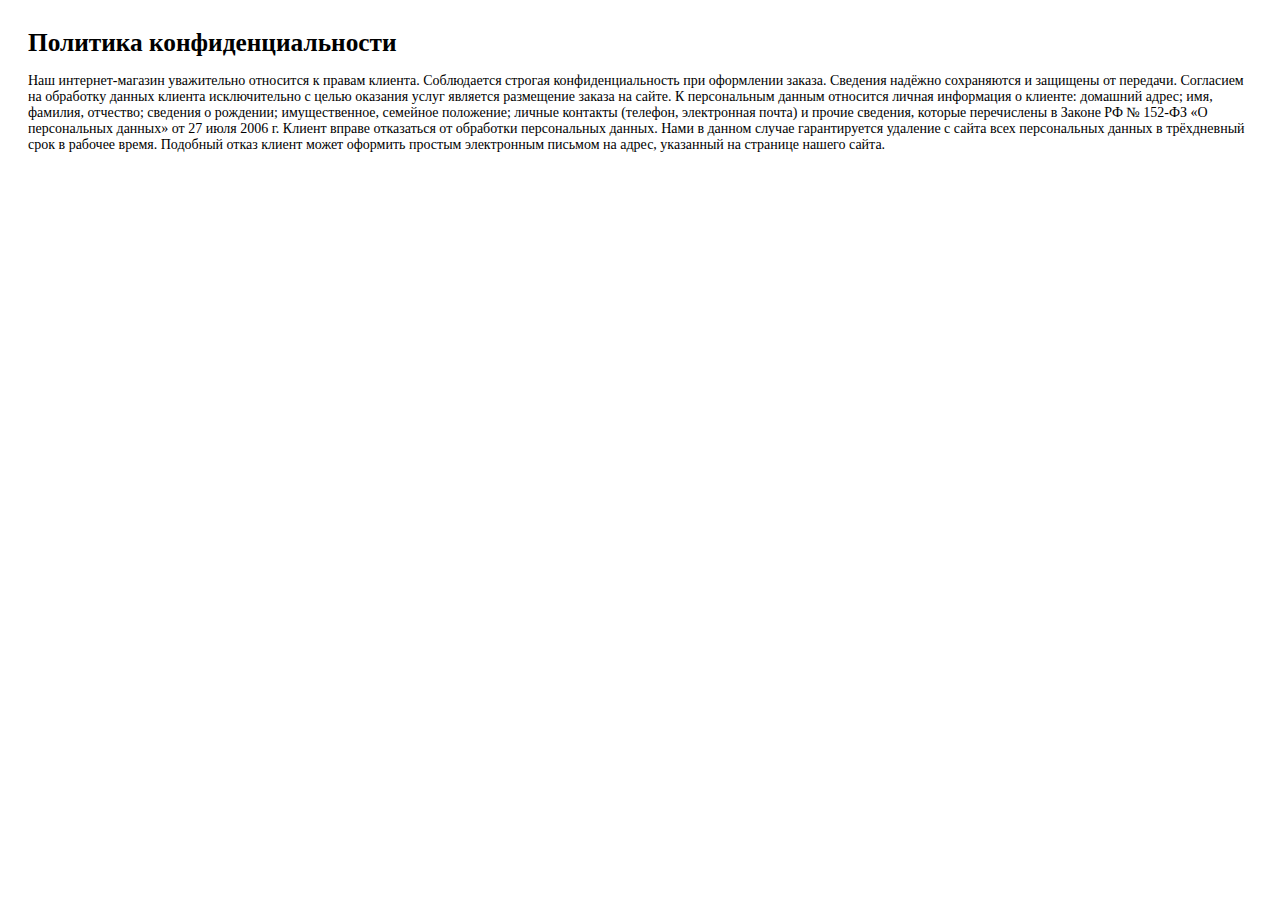
<file: politics.html>
<html>

<!-- Mirrored from true-goods-powerbanks.ru/politics.html by HTTrack Website Copier/3.x [XR&CO'2014], Thu, 21 Sep 2017 20:39:14 GMT -->
<!-- Added by HTTrack --><meta http-equiv="content-type" content="text/html;charset=utf-8" /><!-- /Added by HTTrack -->
<head>
<meta charset="UTF-8" />
<script type="text/javascript">
/*<![CDATA[*/
document.write('<scr'+'ipt type="text/javascript" src="//ajax.googleapis.com/ajax/libs/jquery/1.9.1/jquery.min.js">'+'</scr'+'ipt>');
document.write('<scr'+'ipt type="text/javascript">lvjq1 = jQu'+'ery.noConflict(true);</scr'+'ipt>');
/*]]>*/
</script>
<script type="text/javascript">
/*<![CDATA[*/
if (!window.leadvertex) window.leadvertex = {};
if (!window.leadvertex.goodsPrices) window.leadvertex.goodsPrices = {"chehol":{"prices":{"1":"390"},"maxQuantity":1},"mini_powerbank":{"prices":{"1":"0","2":"690"},"maxQuantity":2},"mp3_mini":{"prices":{"1":"0"},"maxQuantity":1},"nozh_kreditka":{"prices":{"1":"0"},"maxQuantity":1},"powerbank_20000_blue":{"prices":{"1":"2340","2":"3480"},"maxQuantity":2},"powerbank_20000_gold":{"prices":{"1":"2340","2":"3480"},"maxQuantity":2},"powerbank_28000":{"prices":{"1":"2540","2":"3790"},"maxQuantity":2},"powerbank_28000_blue":{"prices":{"1":"2540","2":"3790"},"maxQuantity":2},"powerbank_28000_yellow3":{"prices":{"1":"2540","2":"3790"},"maxQuantity":2}};
/*]]>*/
</script>
</head>
<body>
<div style="padding: 20px; font-size: 14px;font-family: 'PT Sans';">
	<h1 style="font-family: 'PT Sans'; padding: 0; margin: 0; margin-bottom: 16px; font-size:19pt; font-weight: bold;">Политика конфиденциальности</h1>
		
Наш интернет-магазин уважительно относится к правам клиента. Соблюдается строгая конфиденциальность при оформлении заказа. Сведения надёжно сохраняются и защищены от передачи.

Согласием на обработку данных клиента исключительно с целью оказания услуг является размещение заказа на сайте.

К персональным данным относится личная информация о клиенте: домашний адрес; имя, фамилия, отчество; сведения о рождении; имущественное, семейное положение; личные контакты (телефон, электронная почта) и прочие сведения, которые перечислены в Законе РФ № 152-ФЗ «О персональных данных» от 27 июля 2006 г.

Клиент вправе отказаться от обработки персональных данных. Нами в данном случае гарантируется удаление с сайта всех персональных данных в трёхдневный срок в рабочее время. Подобный отказ клиент может оформить простым электронным письмом на адрес, указанный на странице нашего сайта.
</body>

<!-- Mirrored from true-goods-powerbanks.ru/politics.html by HTTrack Website Copier/3.x [XR&CO'2014], Thu, 21 Sep 2017 20:39:14 GMT -->
</html>
</file>
